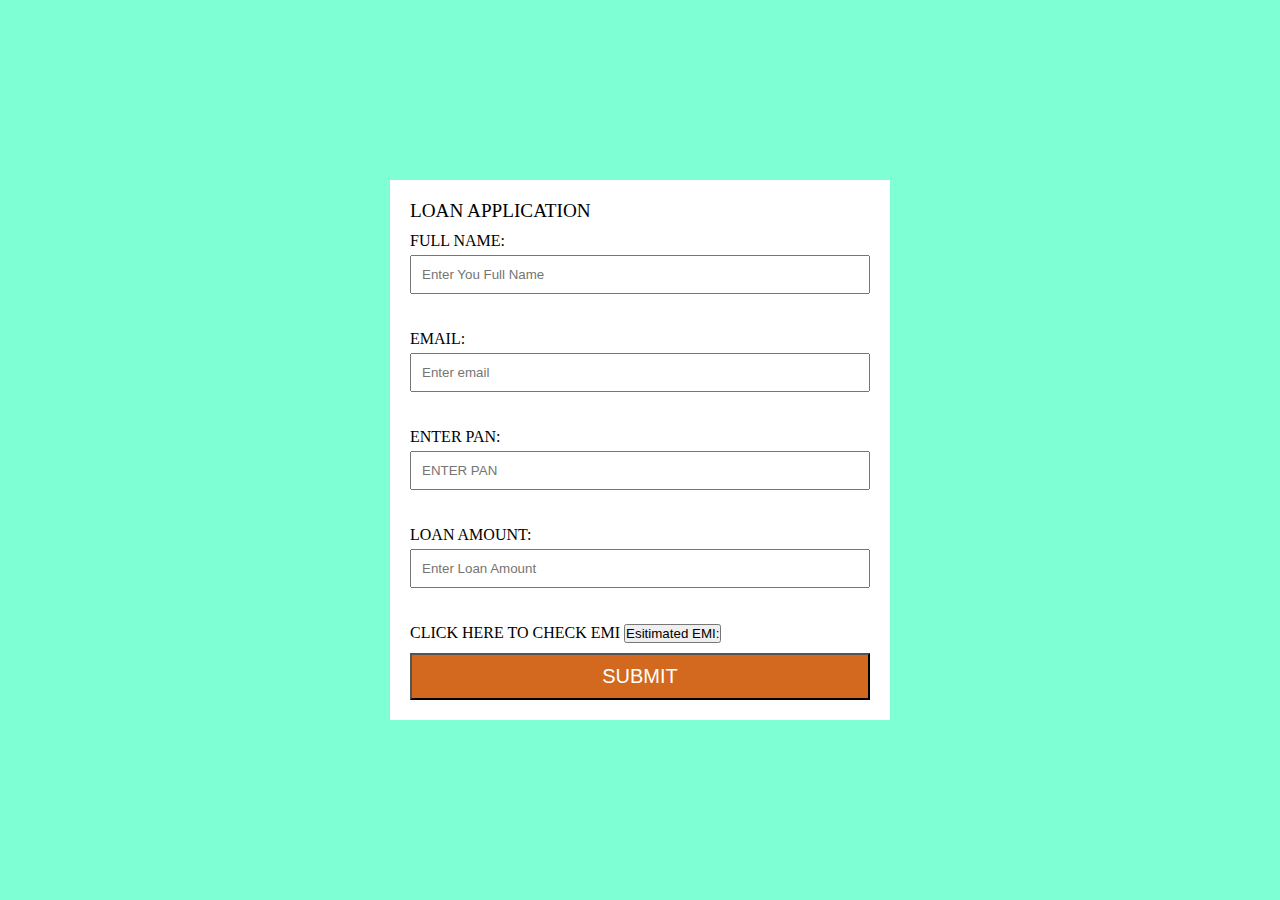
<file: index.html>
<!DOCTYPE html>
<html lang="en">
<head>
    <meta charset="UTF-8">
    <meta http-equiv="X-UA-Compatible" content="IE=edge">
    <meta name="viewport" content="width=device-width, initial-scale=1.0">
    <link rel="stylesheet" href="https://cdnjs.cloudflare.com/ajax/libs/font-awesome/6.2.1/css/all.min.css" integrity="sha512-MV7K8+y+gLIBoVD59lQIYicR65iaqukzvf/nwasF0nqhPay5w/9lJmVM2hMDcnK1OnMGCdVK+iQrJ7lzPJQd1w==" crossorigin="anonymous" referrerpolicy="no-referrer" />
    <link rel="stylesheet" href="style.css">
    <title>Loan Application</title>
</head>
<body>
    <form id="form" action="confirm.html" method="GET">
        <!-- Title -->
    <div class="title">Loan Application</div>    
        <!-- Name -->
    <div class="input-group" >   
    <label for="name" >Full Name:</label>
    <input type="text" name="name" id="name" placeholder="Enter You Full Name" min="9" >
    <i class="fa-solid fa-circle-check"></i>
    <i class="fa-sharp fa-solid fa-circle-exclamation"></i>
    <p>Error message</p>
    </div> 
        <!-- Email -->
    <div class="input-group" >  
    <label for="email">Email:</label>
    <input type="text" id="email" name="email" placeholder="Enter email">
    <i class="fa-solid fa-circle-check"></i>
    <i class="fa-sharp fa-solid fa-circle-exclamation"></i>
    <p>Error Message</p>
    </div>
       <!-- Pan -->
    <div class="input-group" >    
    <label for="pan" >Enter PAN:</label>
    <input type="text" id="pan" name="pan" placeholder="Enter PAN" style="text-transform:uppercase">
    <i class="fa-solid fa-circle-check"></i>
    <i class="fa-sharp fa-solid fa-circle-exclamation"></i>
    <p>Error Message</p>
    </div>
       <!-- Loan Amount -->
    <div class="input-group" >    
    <label for="loan" >Loan Amount:</label>
    <input type="number" id="loan" name="loanAmount" placeholder="Enter Loan Amount"  >
    <i class="fa-solid fa-circle-check"></i>
    <i class="fa-sharp fa-solid fa-circle-exclamation"></i>
    <p>Error Message</p>
    <div class="emicheck">Click here to check EMI 
    <button type="button" onclick="EstimatedEmi()">Esitimated EMI:
        <span id="EstimatedEmi"></span>
    </ type="button">
   </div>
    
    </div>
      <!-- Submit -->
    <button type="submit" class="btn" value="submit">Submit</button>
    </form> 

    <script src="app.js"></script>
</body>
</html>
</file>
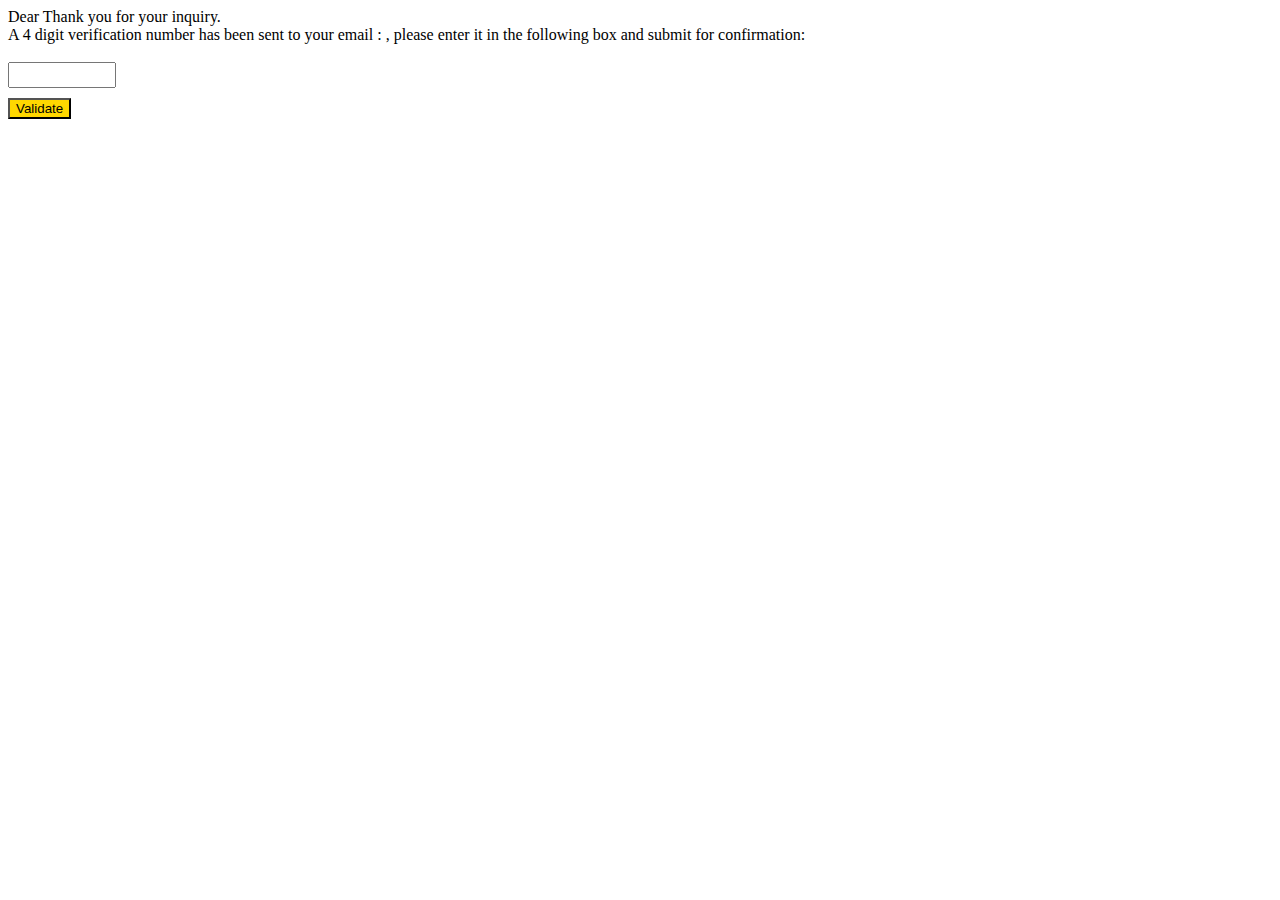
<file: confirm.html>
<!DOCTYPE html>
<html lang="en">
<head>
    <meta charset="UTF-8">
    <meta http-equiv="X-UA-Compatible" content="IE=edge">
    <meta name="viewport" content="width=device-width, initial-scale=1.0">
    <title>Document</title>
</head>
<body>
    <div>Dear <span id="name" style="background-color:lightgreen ;"></span> 
        Thank you for your inquiry.</br> 
        A 4 digit verification number has been sent to your email : <span id="email" style="background-color:lightgreen ;"></span>, please enter it in the following box and submit for confirmation:
    </div></br>
    <input type="text" id="otp" style="width: 100px; height:20px; margin-bottom:10px"></br>
    <button style="background-color:gold ;" >Validate</button>
    <script src="confirm.js"></script>
</body>
</html>
</file>
<file: style.css>
*{
    padding:0;
    margin: 0;
    box-sizing: border-box;
}
body{
  display: flex;
  justify-content: center;
  align-items: center;
  min-height: 100vh;
  background-color:aquamarine;
}

#form{
    width: 500px;
    padding: 20px;
    text-transform: uppercase;
    background-color: #fff;

}
.title{
    width: 100%;
    margin-bottom: 10px;
    font-size: larger;
}
.sucess input{
    border:3px solid green;
}
.error input{
    border:3px solid red;
}
.sucess i.fa-circle-check{
    visibility: visible;
    color: green;
}
.error i.fa-circle-exclamation{
    visibility: visible;
    color: red;
}
.input-group{
    position: relative;
}
.input-group p{
    font-size: 14px;
    color: red;
    margin-bottom: 20px;
    visibility: hidden;
}
.error p{
    font-size: 12px;
    visibility: visible;
}
.input-group label{
    display: inline-block;
    margin-bottom: 5px;
}
.input-group input{
    display: block;
    width: 100%;
    padding: 10px;
}
.input-group i{
 position: absolute;
 right: 10px;
 top:35px;
 visibility: hidden;
}
.btn{
    width: 100px;
    padding: 10px;
    font-size: 20px;
    background-color: chocolate;
    color: #fff;
    text-transform: uppercase;
    width: 100%;
}
.emicheck{
    margin-bottom: 10px;
}
</file>
